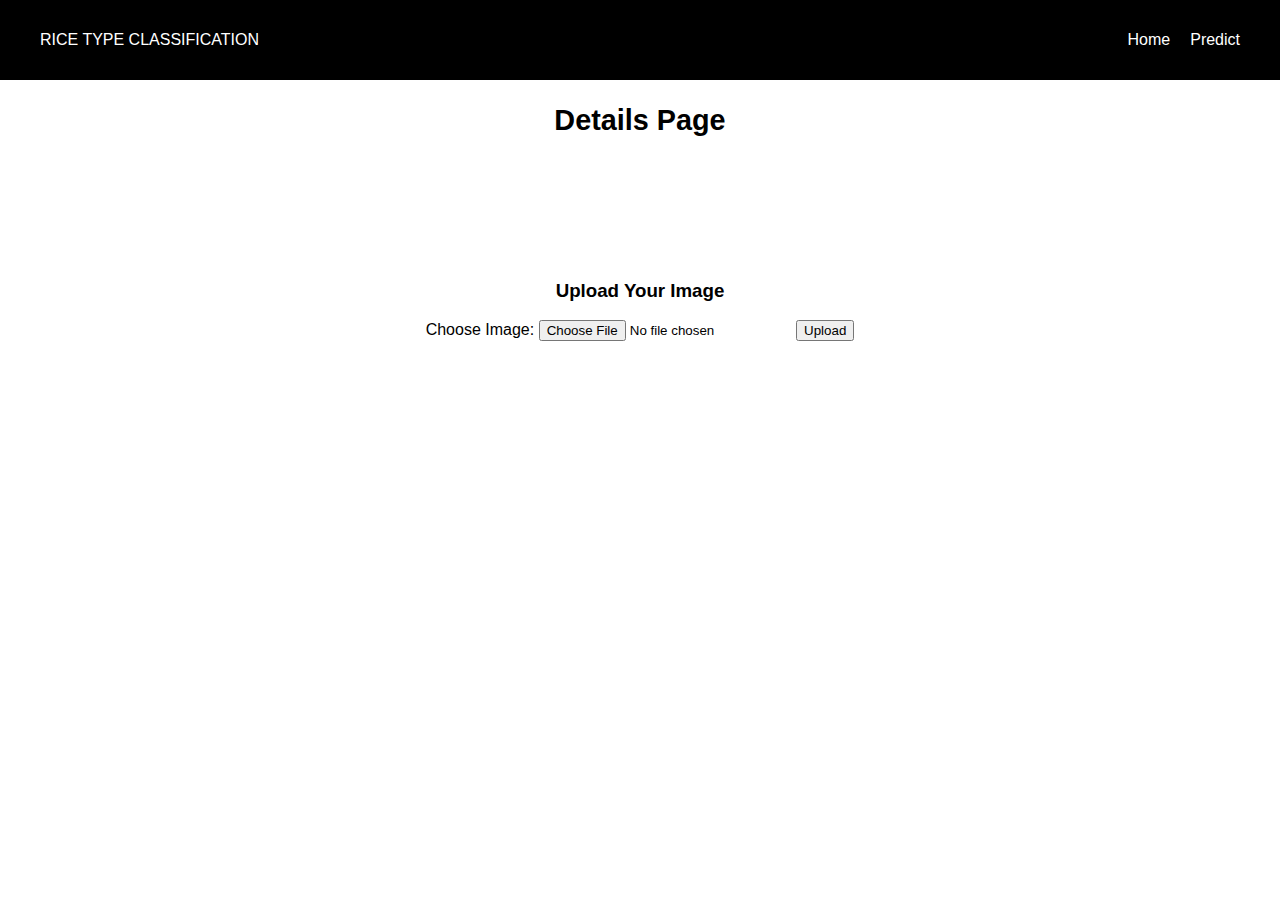
<file: templates/details.html>
<!DOCTYPE html>
<html>
<head>
    <title>Details Page</title>
    <link rel="stylesheet" href="/static/style.css">
</head>
<body>
<header>
    <nav>
        <div class="logo">RICE TYPE CLASSIFICATION</div>
        <ul>
            <li><a href="/">Home</a></li>
            <li><a href="/details" class="active">Predict</a></li>
        </ul>
    </nav>
</header>
<div class="dt">
    <h2>Details Page</h2>
</div>
<div>
    <main class="details">
    
        <h3>Upload Your Image</h3>
        <form method="POST" enctype="multipart/form-data">
            <label>Choose Image:</label>
            <input type="file" name="image" required>
            <button type="submit">Upload</button>
        </form>
    </div>
</main>
</body>
</html>
</file>
<file: static/style.css>
body {
  margin: 0;
  font-family: Arial, sans-serif;
  background: #fff;
}

nav {
  display: flex;
  justify-content: space-between;
  padding: 15px 40px;
  background: #000;
  color: #fff;
  align-items: center;
}

nav ul {
  list-style: none;
  display: flex;
  gap: 20px;
}

nav a {
  color: #fff;
  text-decoration: none;
}
/*.hero1 {
  background: url(photo.jpg) center/cover no-repeat;
  filter: blur(5px);
}  */
.hero {
  text-align: center;
  padding: 100px 30px;
  background: url(photo.jpg) center/cover no-repeat;
  color: #fff;
}

.hero .btn {
  margin-top: 20px;
  padding: 10px 30px;
  background-color: transparent;
  color: #00e676;
  border: 2px solid #00e676;
  text-decoration: none;
  font-weight: bold;
}

.section {
  padding: 60px 40px;
}

.dark {
  background: #f4f4f4;
}

.about-content {
  display: flex;
  align-items: center;
  gap: 30px;
}

.about-content img {
  max-width: 400px;
  border-radius: 12px;
}

.contact-boxes {
  display: flex;
  justify-content: space-between;
  gap: 30px;
}

.contact-boxes div {
  background: #f9f9f9;
  padding: 20px;
  border-radius: 12px;
  flex: 1;
  text-align: center;
}

footer {
  background: #000;
  color: #fff;
  text-align: center;
  padding: 15px;
}

.details {
  text-align: center;
  padding: 100px 30px;
}
.dt{
    text-align: center;
    font-size: larger;
}
</file>
